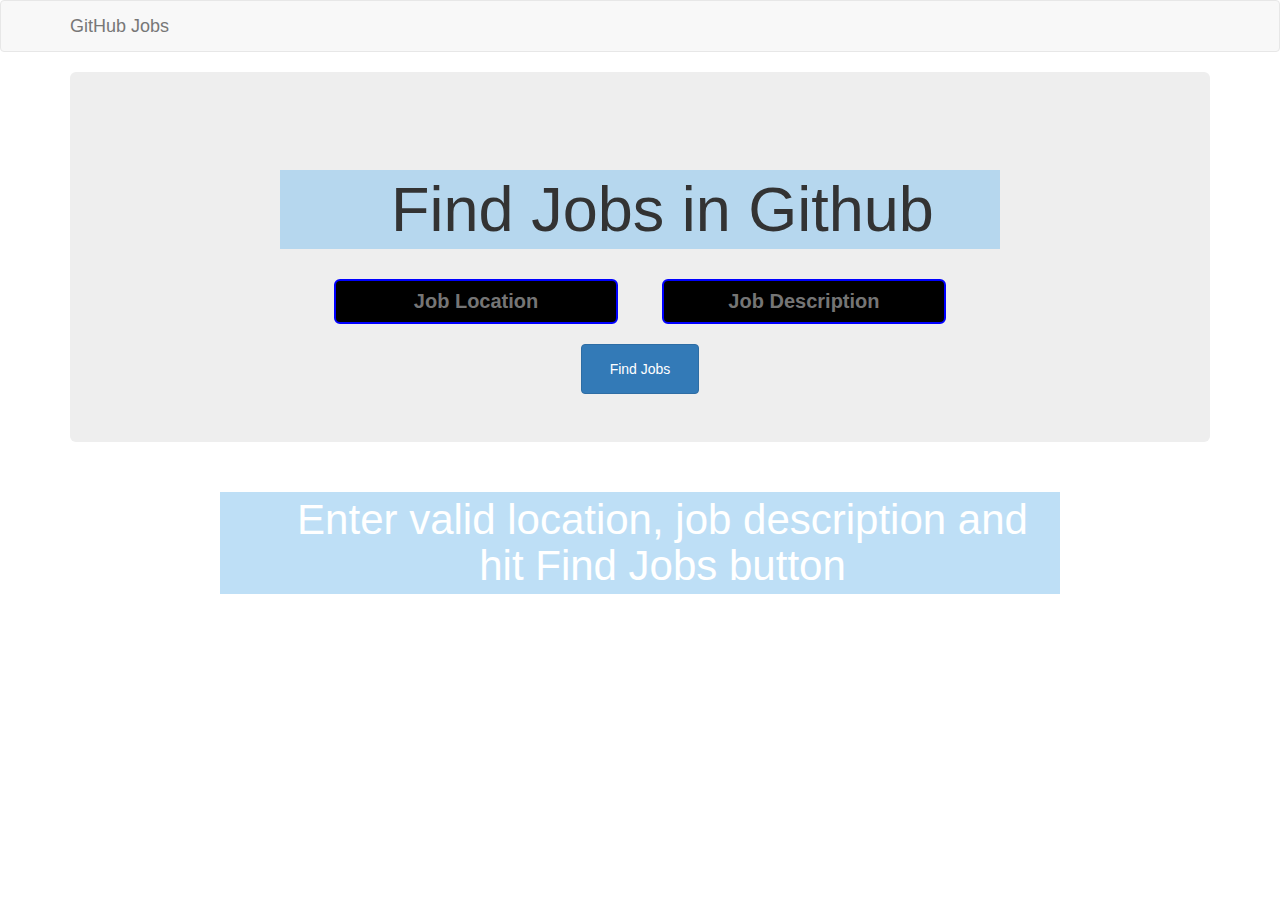
<file: index.html>
<!DOCTYPE html>
<html>
<head>
    <meta charset="utf-8" />
    <meta http-equiv="X-UA-Compatible" content="IE=edge">
    <title>Github Jobs</title>
    <meta name="viewport" content="width=device-width, initial-scale=1">
    <!-- Latest compiled and minified CSS -->
    <link rel="stylesheet" href="https://maxcdn.bootstrapcdn.com/bootstrap/3.3.7/css/bootstrap.min.css" integrity="sha384-BVYiiSIFeK1dGmJRAkycuHAHRg32OmUcww7on3RYdg4Va+PmSTsz/K68vbdEjh4u" crossorigin="anonymous">
    <link rel="stylesheet" type="text/css" media="screen" href="styles.css" />
    <script src="https://ajax.googleapis.com/ajax/libs/jquery/1.12.4/jquery.min.js"></script>
</head>
<body>
    <nav class="navbar navbar-default">
        <div class="container">
            <!-- Brand and toggle get grouped for better mobile display -->
            <div class="navbar-header">
                <a class="navbar-brand" href="/">GitHub Jobs</a>
            </div>
        </div><!-- /.container -->
    </nav>

    <div class="container">
        <div class="jumbotron text-center">
            <h1>Find Jobs in Github</h1>
            <div class="input-box">
                <input class="text-center" type="text" placeholder="Job Location" id="location" required>
                <input class="text-center" type="text" placeholder="Job Description" id="description" required><br>
            </div>
            <div>
                <button id="btn_email" type="button" class="btn btn-primary" onclick="findjobs();">Find Jobs</button>
            </div>
        </div>

        <div id="message">

        </div>

        <div class="result" id="result">
            <h1 class="text-center">Enter valid location, job description and hit Find Jobs button</h1>            
        </div>
    </div>

    <!-- jQuery (necessary for Bootstrap's JavaScript plugins) -->
    
    <!-- Latest compiled and minified JavaScript -->
    <script src="https://maxcdn.bootstrapcdn.com/bootstrap/3.3.7/js/bootstrap.min.js" integrity="sha384-Tc5IQib027qvyjSMfHjOMaLkfuWVxZxUPnCJA7l2mCWNIpG9mGCD8wGNIcPD7Txa" crossorigin="anonymous"></script>
    <script src="scripts.js"></script>
</body>
</html>
</file>
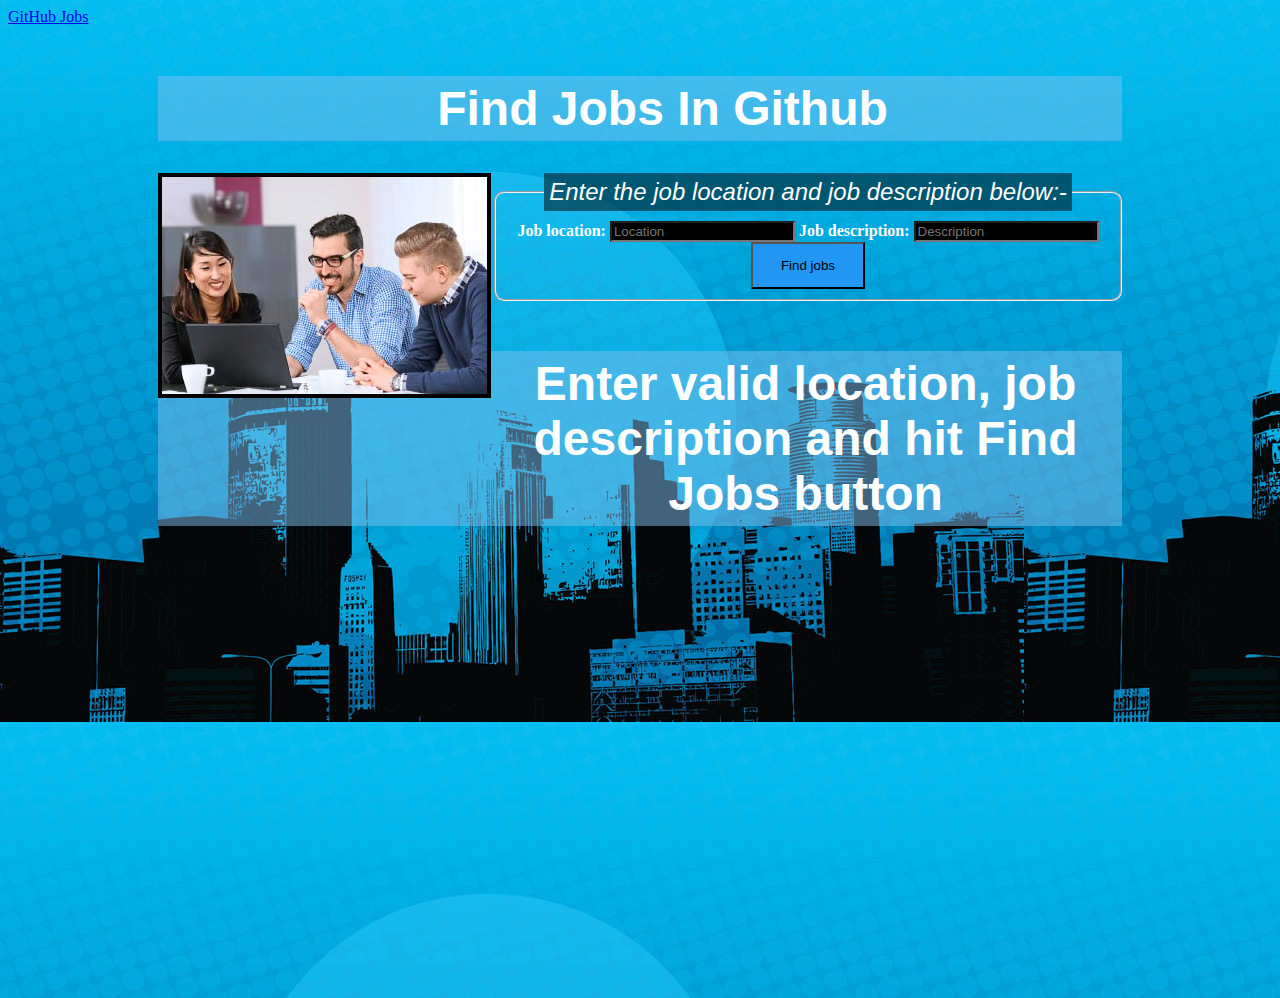
<file: project.html>
<html>
<head>
<link href ="styles.css" rel="stylesheet">
<meta charset="utf-8"/>
<meta name="viewport" content="width=device-width, initial-scale=1">
  

  <script src="https://ajax.googleapis.com/ajax/libs/jquery/3.3.1/jquery.min.js"></script>
  <script src="https://maxcdn.bootstrapcdn.com/bootstrap/3.3.7/js/bootstrap.min.js"></script>
</head>
<body background="building.jpg">
<nav class="navbar navbar-default">
        <div class="container">
            <!-- Brand and toggle get grouped for better mobile display -->
            <div class="navbar-header">
                <a class="navbar-brand" href="/">GitHub Jobs</a>
            </div>
        </div><!-- /.container -->
    </nav>
<h1 border="4">Find Jobs In Github</h1>
<div class="container-fluid">
       <div class="row">
			<div class="col-md-4 col-md-offset-0">
		    	<img src="office.jpg" align="left" border="4" >
		    </div>
		    <div class="col-md-8" id="ladoo">
		    <fieldset >
<legend ><i>Enter the job location and job description below:-</i></legend>
<b><label>
Job location:
<input type="text" id="location" placeholder = "Location" required>
</label>
<label>
Job description:
<input type="jobs" id="description" placeholder = "Description" required>
</label>
</b>
<br>
<button text-align:"center" class="btn info" onclick = 'findjobs()'>Find jobs</button>
</fieldset>
		    </div>
		    
		</div>
	</div>
    <div id="message">

    </div>

    <div class="result" id="result">
        <h1 class="text-center">Enter valid location, job description and hit Find Jobs button</h1>            
    </div>


<script src="scripts.js"></script>
</body>
</html>
</file>
<file: styles.css>
table,tr,td{
	border: 1px solid;
}
h1{
	background-color: rgba(126,192,238,0.5);text-align: center; color: white;font-family: helvetica;
    font-size: 3em; margin-top:50px; margin-left:150px; margin-right: 150px;padding: 5px;padding-left: 50px;
}
fieldset {
	text-align: center;
	margin-right: 150px;
	margin-left: 150px;
	padding: 10px;
	border-radius: 10px;
	color: white;
	
}

	
}
input{
	float:right;
	margin-right:70px;
	width:150px;
}
input:invalid{
	background-color: black;
	
}
input:valid{
	background-color:white;
	
}
img{
	margin-left: 150px;

	margin-bottom: 600px;
}
legend{background-color: rgba(00,00,00,0.5);text-align: center; color: white;font-family: helvetica;
     margin-top:50px; padding: 5px;font-size: 1.5em;}
 .btn{
		 border:10;
		 color: light blue;
		 padding: 14px 28px;
		 cursor: pointer;
	 }
.info {
	background-color:#2196f3;
}
.info:hover{
	background: #0b7dda
}	
.topnav input[type=text]{
	float:center;
	padding:6px;
	border: 1px solid #ccc;
	margin-top:8px;
	margin-right:16px;
	font-size:27px;
	margin-bottom:90px;
}
 .text-center input {
    padding: 6px;
    margin: 20px;
    border: 2px solid blue;
    border-radius: 6px;
    font-weight: bolder;
    font-size: 20px;
}
</file>
